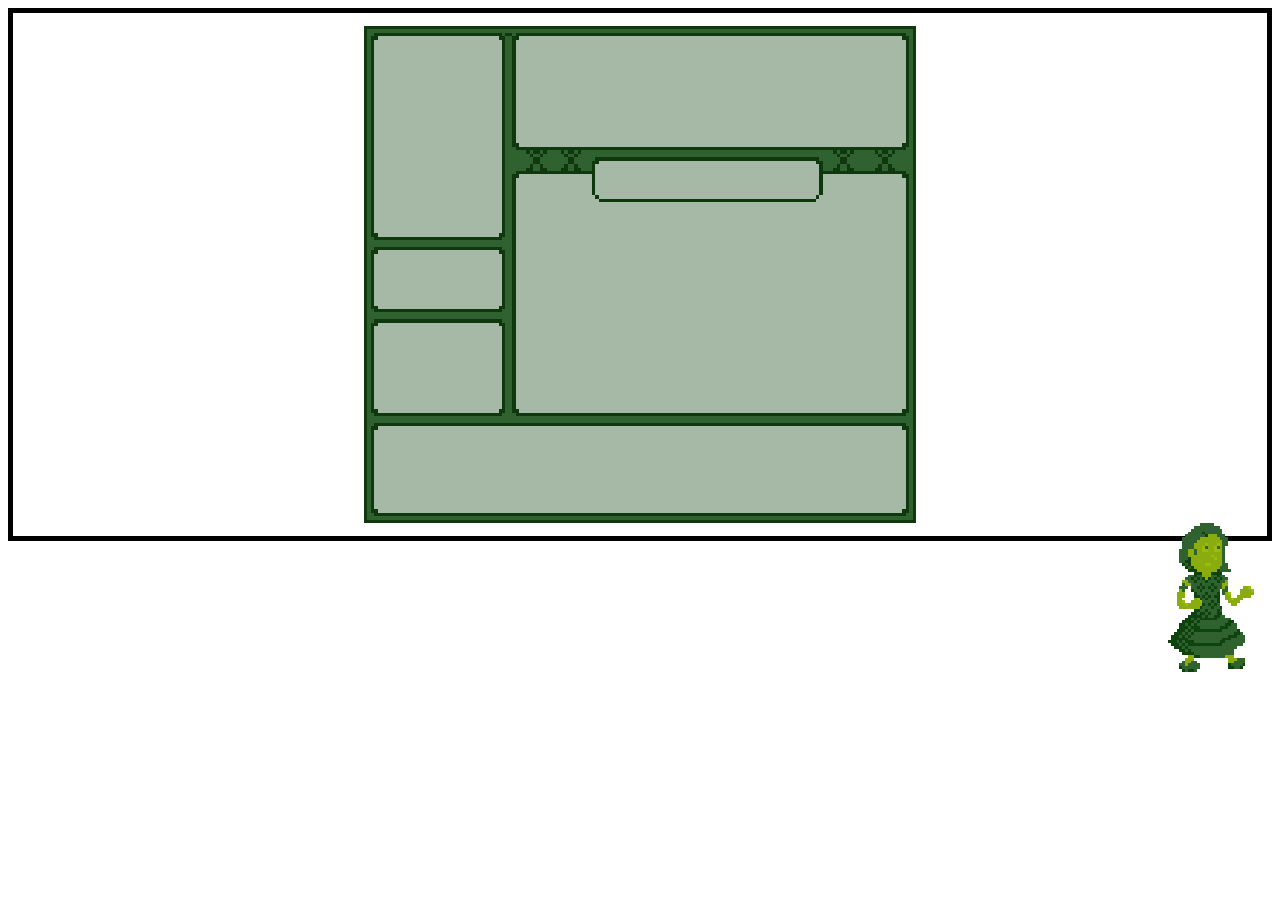
<file: interface.html>
<!DOCTYPE html>
<html lang="en">
    <head>
        <link rel="stylesheet" type="text/css" href="./css/interface.css" media="screen" />
        <meta charset="UTF-8">
        <meta name="viewport" content="width=device-width, initial-scale=1.0">
        <title>Interface</title>
    </head>
    <body>
        <div id="interface">
            <img id="interface_img" src="sprites/Interface.png" alt="">
                <img class="img_relativa" src="sprites/protagonista.png" alt="">
        </div>
    </body>
</html>
</file>
<file: css/interface.css>
img{
    image-rendering: optimizeSpeed;             
    image-rendering: -moz-crisp-edges;          
    image-rendering: -o-crisp-edges;            
    image-rendering: -webkit-optimize-contrast; 
    image-rendering: pixelated;                 
    image-rendering: optimize-contrast; 
}

#interface_img{
    width: 45%;
    height: 45%;
    position: relative;
    display: block;
    margin: auto;
}

.img_relativa{
    position: relative;
    display: flex;
    float: right;
    height: auto;
    width: 7%;
}

div{
    border: 5px solid black;
    padding: 1%;
}
</file>
